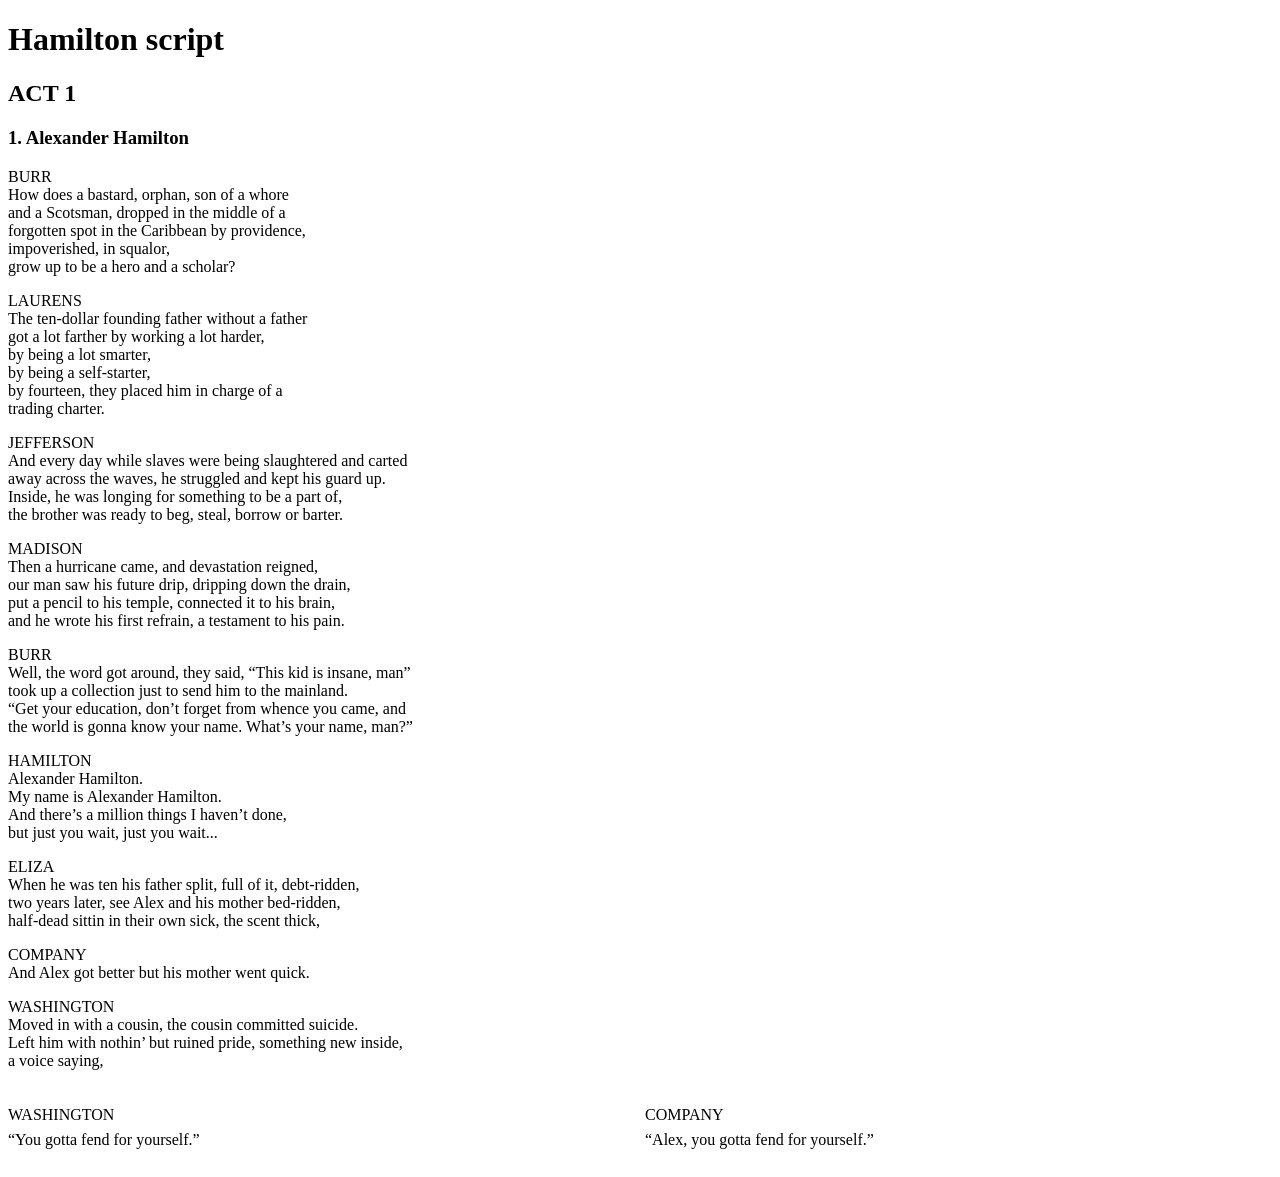
<file: hamilton.html>
<!DOCTYPE html>
<html lang="en">

<head>
    <meta charset="UTF-8">
    <meta name="viewport" content="width=device-width, inital=">
    <title>Clara's first website</title>
    <style>
        /* Creates the flex container */
        .flex-container {
            display: flex;
            gap: 10px; /* Space between columns */
        }

        /* Makes both columns take up equal width */
        .column {
            flex: 1; 
            line-height: 1.6;
        }

        /* Responsive design: stacks columns on small screens */
        @media (max-width: 600px) {
            .flex-container {
                flex-direction: column;
            }
        }
    </style>
</head>

<body>
    <h1>Hamilton script</h1>
    <h2>ACT 1</h2>
    <h3>1. Alexander Hamilton </h3>

    <body>
        <p>BURR 
            <br>How does a bastard, orphan, son of a whore
            <br>and a Scotsman, dropped in the middle of a
            <br>forgotten spot in the Caribbean by providence,
            <br>impoverished, in squalor,
            <br>grow up to be a hero and a scholar?
        </p>
        
        <p>LAURENS
            <br>The ten-dollar founding father without a father 
            <br>got a lot farther by working a lot harder, 
            <br>by being a lot smarter, 
            <br>by being a self-starter, 
            <br>by fourteen, they placed him in charge of a 
            <br>trading charter.
        </p>
        <p>JEFFERSON
            <br>And every day while slaves were being slaughtered and carted 
            <br>away across the waves, he struggled and kept his guard up. 
            <br>Inside, he was longing for something to be a part of, 
            <br>the brother was ready to beg, steal, borrow or barter.
        </p>
        <p>MADISON
            <br>Then a hurricane came, and devastation reigned, 
            <br>our man saw his future drip, dripping down the drain, 
            <br>put a pencil to his temple, connected it to his brain, 
            <br>and he wrote his first refrain, a testament to his pain.
        </p>
        
        <p>BURR
            <br>Well, the word got around, they said, “This kid is insane, man” 
            <br>took up a collection just to send him to the mainland. 
            <br>“Get your education, don’t forget from whence you came, and 
            <br>the world is gonna know your name. What’s your name, man?”
        </p>
        <p>HAMILTON
            <br>Alexander Hamilton. 
            <br>My name is Alexander Hamilton. 
            <br>And there’s a million things I haven’t done, 
            <br>but just you wait, just you wait... 
        </p>
        <p>ELIZA
            <br>When he was ten his father split, full of it, debt-ridden, 
            <br>two years later, see Alex and his mother bed-ridden, 
            <br>half-dead sittin in their own sick, the scent thick,
        </p>
        <p>COMPANY
            <br>And Alex got better but his mother went quick.
        </p>
        <p>WASHINGTON
            <br>Moved in with a cousin, the cousin committed suicide. 
            <br>Left him with nothin’ but ruined pride, something new inside, 
            <br>a voice saying,
        </p>
        <div class="flex-container">
             <div class="column">
                <p>WASHINGTON
                <br>“You gotta fend for yourself.”
                </p>
             </div>
            <div class="column">
                <p>COMPANY 
                <br>“Alex, you gotta fend for yourself.” 
                </p>
            </div>
        
        
    </body>

</body>
</file>
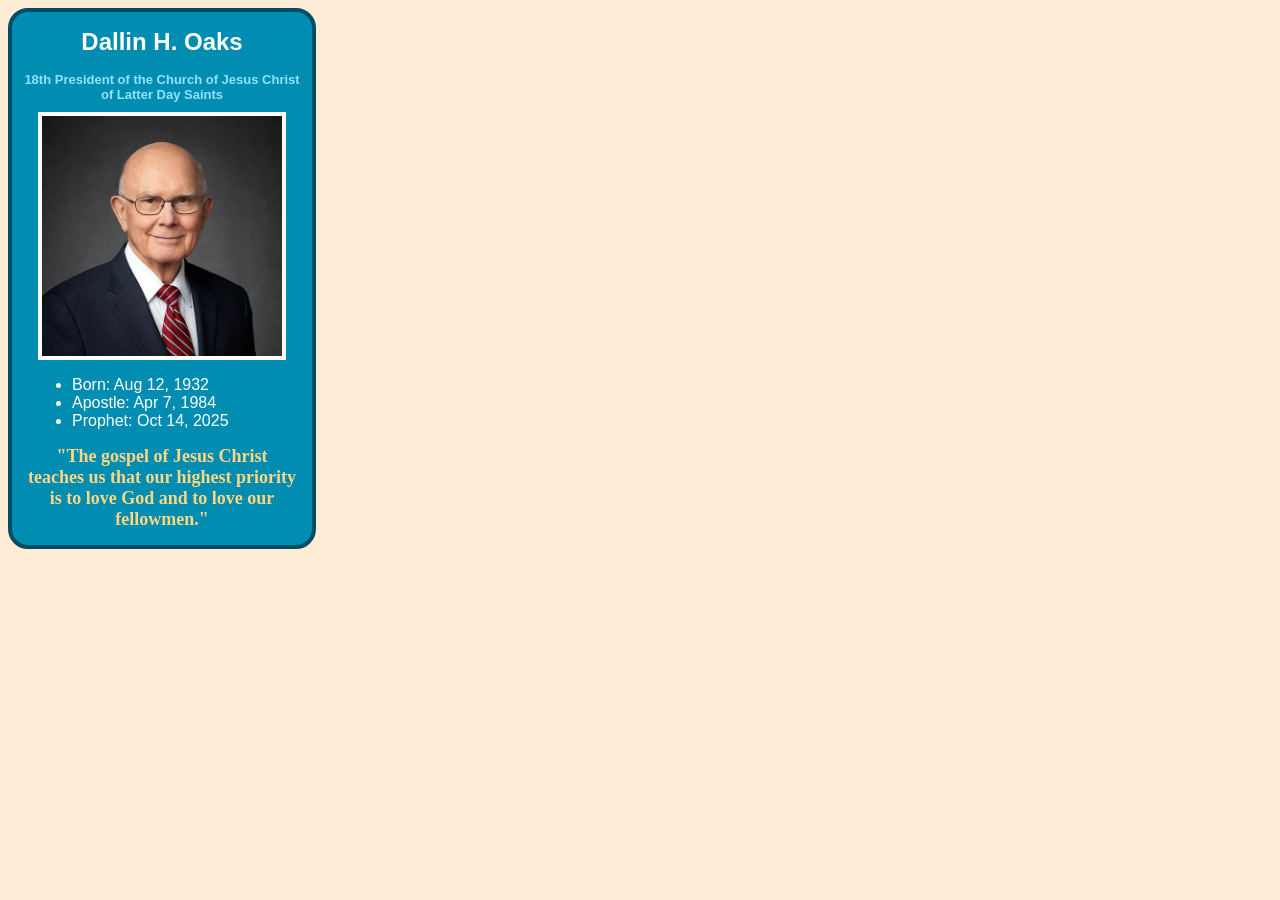
<file: ice/ice.html>
<!DOCTYPE html>
<html lang="en-us">

<head>
  <meta charset="utf-8" />
  <meta name="viewport" content="width=device-width, initial-scale=1.0">
  <title>ICE</title>
  <link type="text/css" rel="stylesheet" href="ice_style.css" />
</head>

<body>
    <div id = "content">
        <h1>Dallin H. Oaks</h1>
        <h2><a href="https://www.churchofjesuschrist.org/?lang=eng", style="color: #91E4FB;">18th President of the Church of Jesus Christ of Latter Day Saints</a></h2>
        <img src="dallin_oaks.jpg" alt = "President Oaks img" class="">
        <ul>
            <li>Born: Aug 12, 1932</li>
            <li>Apostle: Apr 7, 1984</li>
            <li>Prophet: Oct 14, 2025</li>
        </ul>
        <h3>
            "The gospel of Jesus Christ teaches us that our highest priority is to love God and to love our fellowmen."
        </h3>
    </div>
</body>
</file>
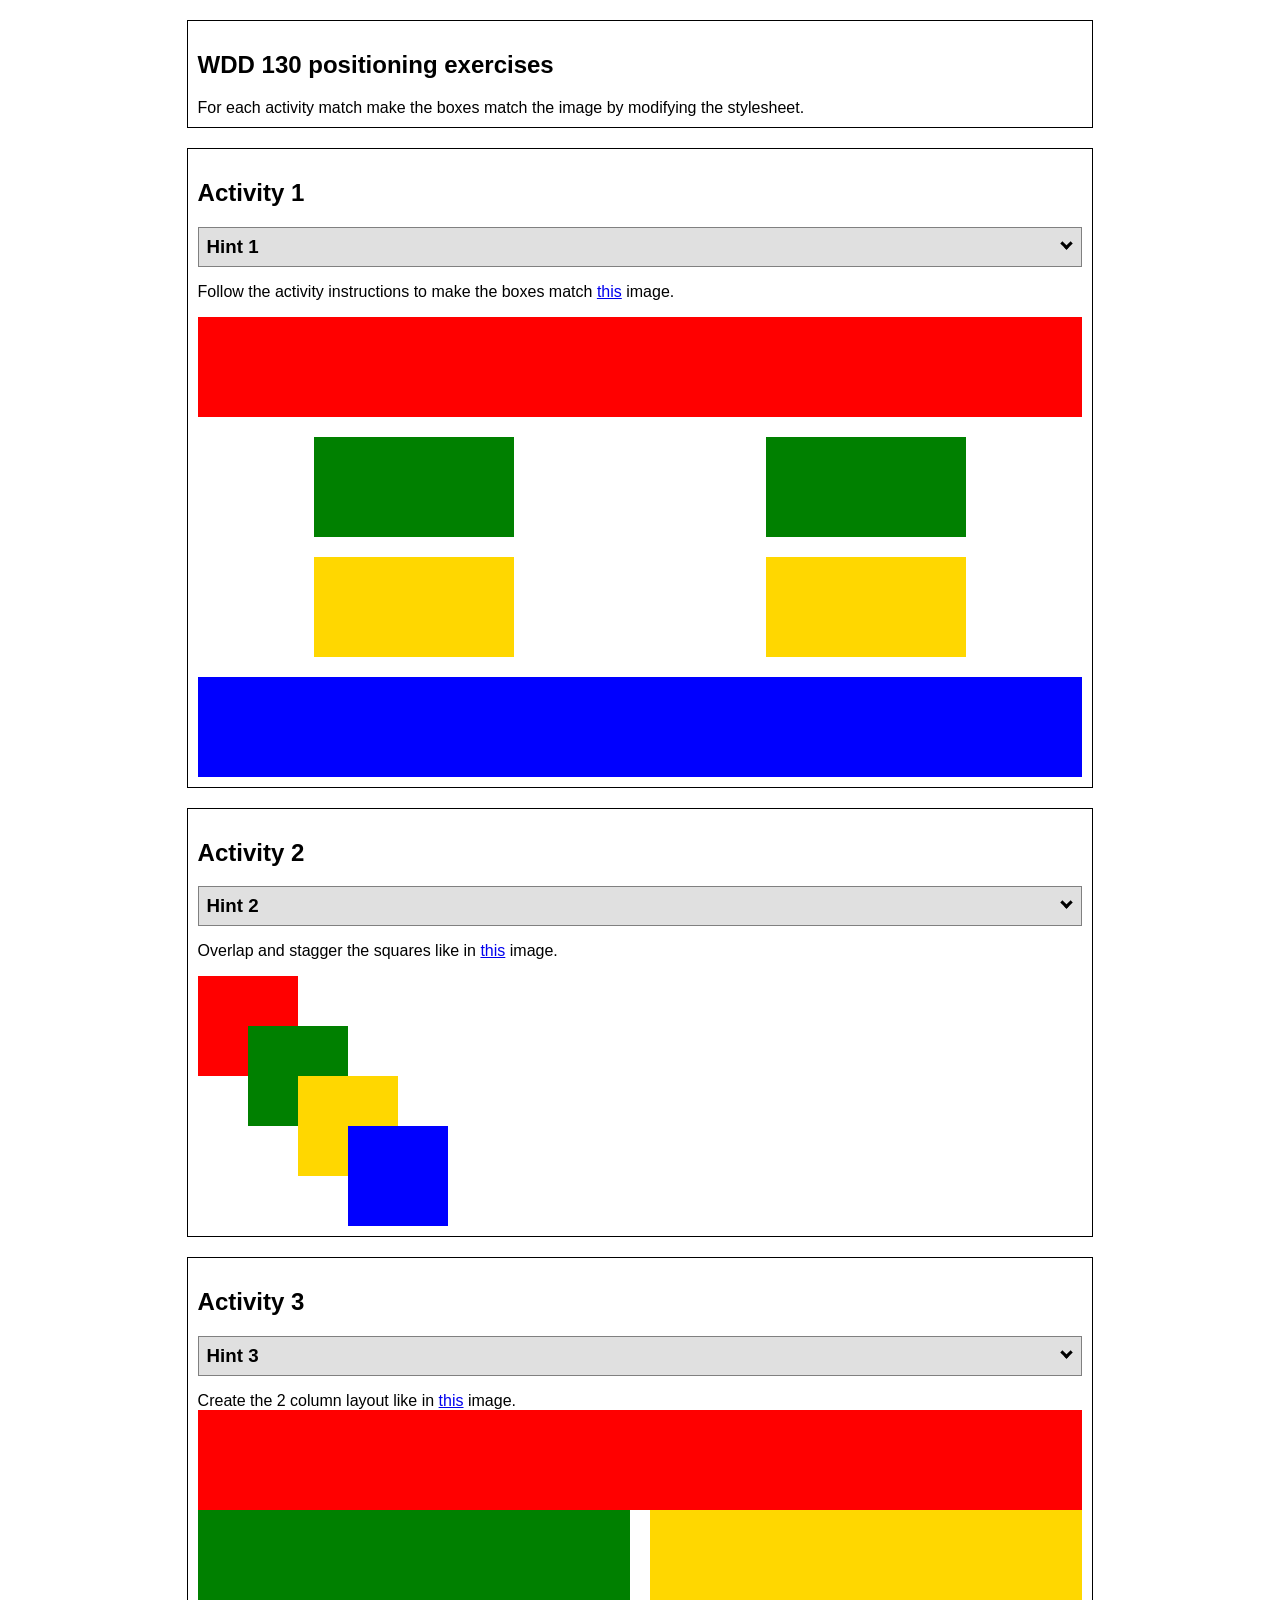
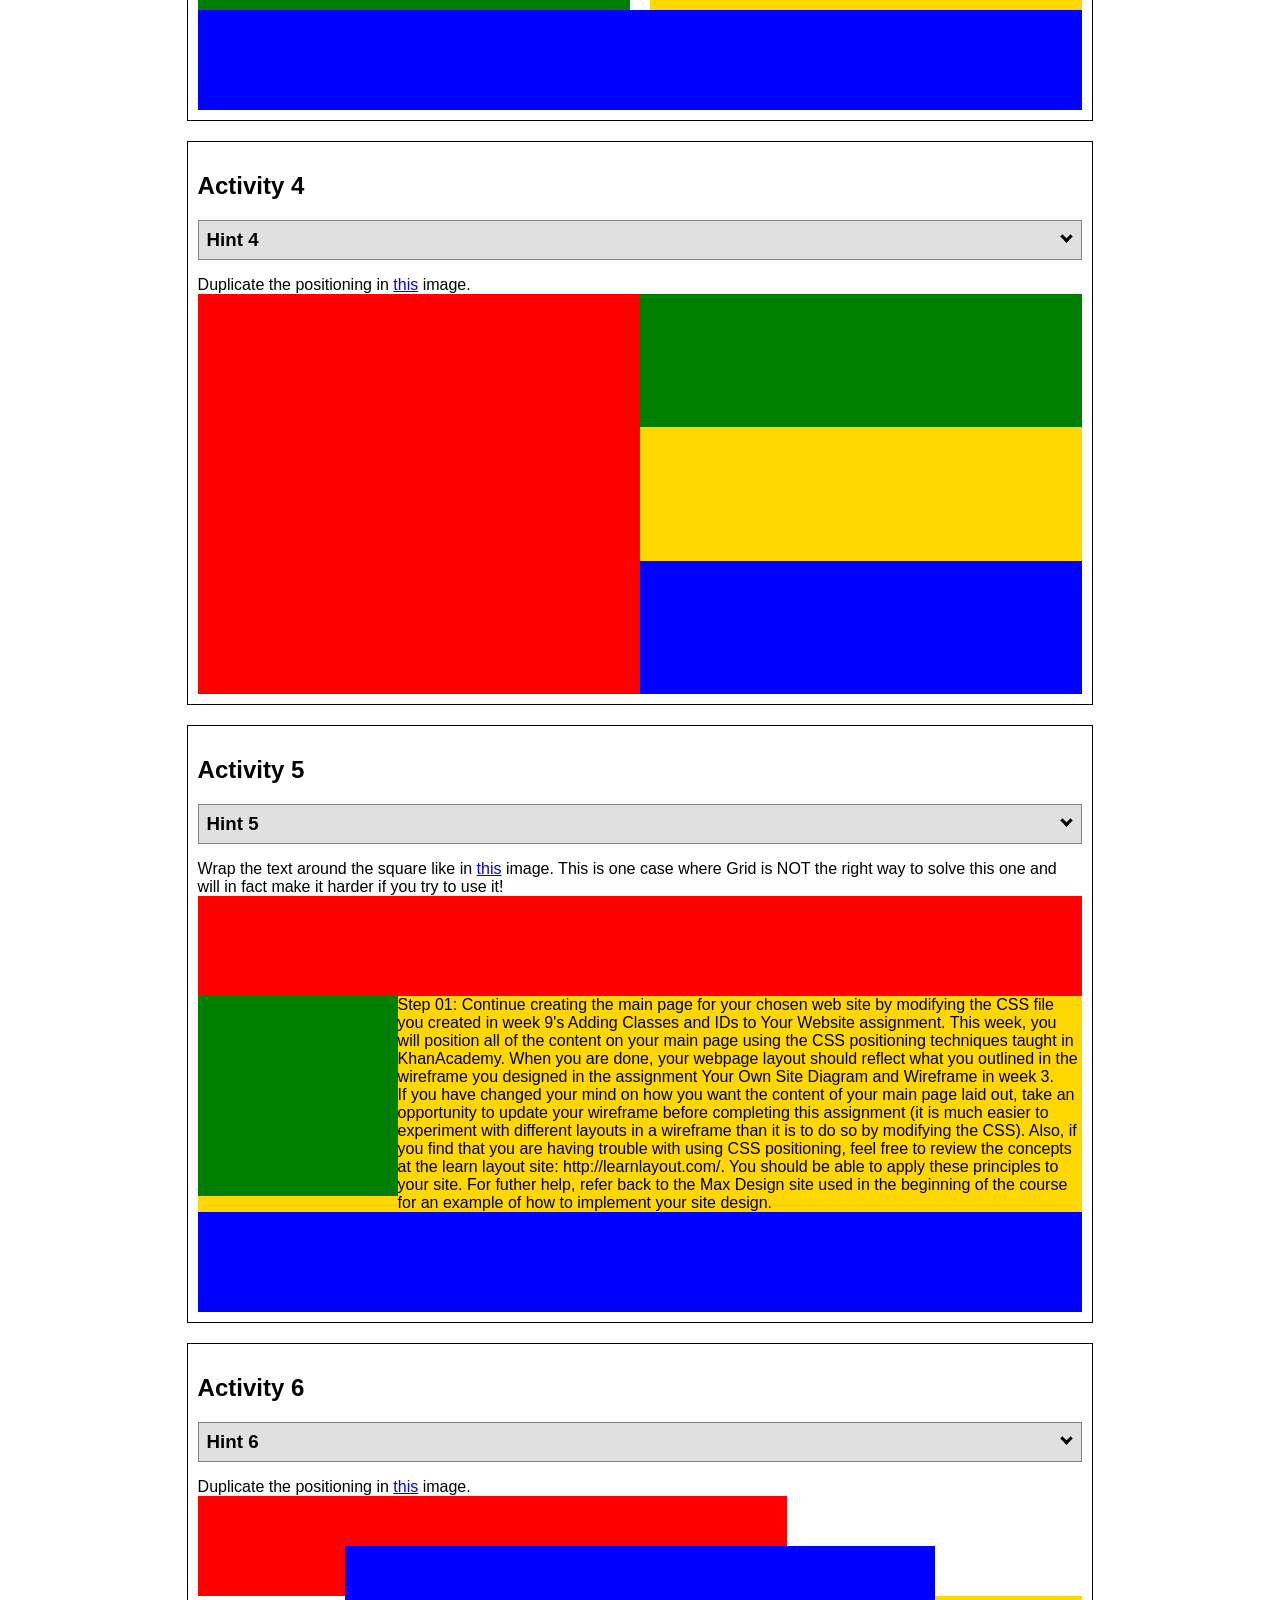
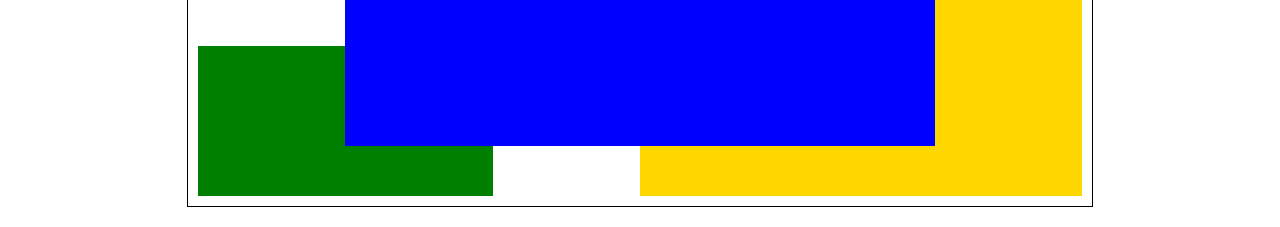
<file: positioning/positioning/positioning.html>
<!DOCTYPE html>
<html lang="en">
  <head>
    <!-- HTML - Name: positioning.html -->
    <title>Positioning Activity</title>
    <link rel="stylesheet" type="text/css" href="positionstyles.css" />
  </head>
  <body>
    <div class="activity">
      <h2>WDD 130 positioning exercises</h2>
      For each activity match make the boxes match the image by modifying the stylesheet.</div>
    <div class="activity">
      <h2>Activity 1</h2>
      <section class="hint"><input type="checkbox" ><i></i> <h3>Hint 1</h3><div><p>Use the activity instructions for the firt activity</a></p></div></section>
      <p>Follow the activity instructions to make the boxes match  <a href="images/example1.png" target="_blank">this</a> image.</p>
      <div class="content1" >
        <div class="red1" ></div>
        <div class="green1" ></div>
        <div class="green1" ></div>
        <div class="yellow1"></div>
        <div class="yellow1"></div>
        <div class="blue1"></div>
      </div>
    </div>
    <div class="activity">
      <h2>Activity 2</h2>
      <section class="hint"><input type="checkbox" > <h3>Hint 2</h3><i></i><div>
      <ul>
      <li>grid-template-columns: 50px 50px 50px 50px 50px </li></ul></div></section>
      <p>Overlap and stagger the squares like in <a href="images/example2.png" target="_blank">this</a> image.</p>
      <div class="content2" >
        <div class="red2" ></div>
        <div class="green2" ></div>
        <div class="yellow2"></div>
        <div class="blue2"></div>
      </div>
    </div>
    <div class="activity">
      <h2>Activity 3</h2>
      <section class="hint"><input type="checkbox" > <h3>Hint 3</h3><i></i><div><p>This one is going to be best solved with CSS Grid. Remember to make the boxes the right width first...then start moving them around. </p><h4>Properties used:</h4><ul><li>display:grid;</li><li>grid-template-columns:</li><li>grid-column-gap:</li>
        <li>grid-column:</li>  </ul></div></section>
      Create the 2 column layout like in <a href="images/example3.png" target="_blank">this</a>  image.
      <div class="content3" >
        <div class="red3" ></div>
        <div class="green3" ></div>
        <div class="yellow3"></div>
        <div class="blue3"></div>
      </div>
    </div>
    <div class="activity">
      <h2>Activity 4</h2>
      <section class="hint"><input type="checkbox" > <h3>Hint 4</h3><i></i><div><p>For the others we have been primarily concerned with width. For this one you will need to adjust height as well. </p><h4>Properties used:</h4><ul><li>display:grid;</li><li>grid-template-columns:</li><li>grid-row:</li></ul></div></section>
      Duplicate the positioning in <a href="images/example4.png" target="_blank">this</a> image. 
      <div class="content4" >
        <div class="red4" ></div>
        <div class="green4" ></div>
        <div class="yellow4"></div>
        <div class="blue4"></div>
      </div>
    </div>

    <div class="activity">
      <h2>Activity 5</h2>
      <section class="hint"><input type="checkbox" > <h3>Hint 5</h3><i></i><div><p>Grid is <strong>not</strong> the right way to do this.  In fact there is only one way to really do that...and that is with float. Remember that we float the thing we want the text to wrap around.  Also remember to start by making all the shapes the right size and shape.</p><h4>Properties used:</h4><ul><li>float: left;</li></ul></div></section>
      Wrap the text around the square like in <a href="images/example5.png" target="_blank">this</a> image. This is one case where Grid is NOT the right way to solve this one and will in fact make it harder if you try to use it!
      <div class="content5" >
        <div class="red5" ></div>
        <div class="green5" ></div>
        <div class="yellow5">Step 01: Continue creating the main page for your chosen web site by modifying the CSS file you created in week 9's Adding Classes and IDs to Your Website assignment. This week, you will position all of the content on your main page using the CSS positioning techniques taught in KhanAcademy. When you are done, your webpage layout should reflect what you outlined in the wireframe you designed in the assignment Your Own Site Diagram and Wireframe in week 3. <br />
          If you have changed your mind on how you want the content of your main page laid out, take an opportunity to update your wireframe before completing this assignment (it is much easier to experiment with different layouts in a wireframe than it is to do so by modifying the CSS). Also, if you find that you are having trouble with using CSS positioning, feel free to review the concepts at the learn layout site: http://learnlayout.com/. You should be able to apply these principles to your site. For futher help, refer back to the Max Design site used in the beginning of the course for an example of how to implement your site design.</div>
        <div class="blue5"></div>
      </div>
    </div>
    <div class="activity">
      <h2>Activity 6</h2>
      <section class="hint"><input type="checkbox" > <h3>Hint 6</h3><i></i><div><p>This one is all about visualizing the grid behind the layout. If you are having a hard time doing that first: all the sizes are even multiples of 100, and second here is another example with the lines drawn: <a href="images/example6-hint.png" target="_blank">example 6 with lines</a>. For this one you will find it easiest if you use px for the column width. You can also use <kbd>z-index</kbd> to control the element layering.    </p><h4>Properties used:</h4><ul><li>display:grid;</li><li>grid-template-columns:</li><li>grid-column:</li><li>grid-row:</li><li><a href="https://www.w3schools.com/cssref/pr_pos_z-index.asp" target="_blank">z-index:</a></li></ul></div></section>
      Duplicate the positioning in <a href="images/example6.png" target="_blank">this</a> image.
      <div class="content6" >
        <div class="red6" ></div>
        <div class="green6" ></div>
        <div class="yellow6"></div>
        <div class="blue6"></div>
      </div>
    </div>
  </body>
</html>
</file>
<file: ice/ice_style.css>
body{
    background-color: #FFECD7;
    font-family: Helvetica, sans-serif;
    color:#FFFFFF
}
#content{
    background-color: #008DB1;
    border: 4px solid #004E63;
    border-radius: 20px;
    width: 300px;
    margin: 50px, auto;
}
img{
    width: 300px;
    display: block;
    margin-left: auto;
    margin-right: auto;
    width: 80%;
    border: 4px solid #FFFFFF;
}
ul{
    width: 300px;
    margin: 0, auto;
    margin-left: 20px;
}
h1{
    text-align: center;
    font-size: x-large;
}
h2{
    text-align: center;
    font-size: small;
    margin: 10px;
}
h3{
    font-family: 'Brush Script MT';
    /* , 'Nanum Brush Script' cursive; */
    color: #FFD783;
    font-size: large;
    text-align: center;
    margin: 15px;
}
a {
    text-decoration: none;
}
</file>
<file: positioning/positioning/positionstyles.css>
/* CSS - Name: "positionstyles.css" */
/* Activity 1 styles */
.content1 {
  /* This is the parent of the activity 1 boxes. */
  display: grid;  
  grid-template-columns: 1fr 1fr;
  justify-items: center;
  gap: 20px;
}
.red1 { 
  width: 100%; 
  height: 100px; 
  background-color: red; 
  grid-column: 1/3;

} 
.green1 {
  width: 200px; 
  height: 100px; 
  background-color: green; 

} 
.yellow1 {
  width: 200px; 
  height: 100px; 
  background-color: gold; 
} 
.blue1 {
  width: 100%; 
  height: 100px; 
  background-color: blue; 
  grid-column: 1/3;
} 
/* Activity 2 styles */ 
.content2 {
  /* This is the parent of the activity 2 boxes. */
  display: grid;
  grid-template-columns: repeat(4, 50px);
}
.red2 {
  width: 100px; 
  height: 100px; 
  background-color: red; 
} 
.green2 { 
  width: 100px; 
  height: 100px; 
  background-color: green; 
  margin-top: 50px;
} 
.yellow2 {
  width: 100px; 
  height: 100px; 
  background-color: gold; 
  margin-top: 100px;
} 
.blue2 {
  width: 100px; 
  height: 100px; 
  background-color: blue; 
  margin-top: 150px;
} 
/* Activity 3 styles */ 
.content3 {
  /* This is the parent of the activity 3 boxes. */
  display: grid;  
  grid-template-columns: 1fr 1fr;
  justify-items: center;
  column-gap: 20px;
}
.red3 {
  width: 100%; 
  height: 100px; 
  background-color: red; 
  grid-column: 1/3;
} 
.green3 {
  width: 100%; 
  height: 100px; 
  background-color: green;
  grid-column: 1/2;
} 
.yellow3 {
  width: 100%; 
  height: 100px; 
  background-color: gold; 
  grid-column: 2/3;
} 
.blue3 {
  width: 100%;
  height: 100px; 
  background-color: blue; 
  grid-column: 1/3;
} 
/* Activity 4 styles */ 
.content4 {
  /* This is the parent of the activity 4 boxes. */
  height: 400px;
  display: grid;  
  grid-template-columns: 1fr 1fr;
  justify-items: center;
}
.red4 {
  width: 100%; 
  height: 100%; 
  background-color: red; 
  grid-column: 1/2;
  grid-row: 1/4;
} 
.green4 {
  width: 100%; 
  height: 100%; 
  background-color: green; 
  grid-column: 2/3;
} 
.yellow4 {
  width: 100%; 
  height: 100%; 
  background-color: gold; 
  grid-column: 2/3;
} 
.blue4 {
  width: 100%; 
  height: 100%; 
  background-color: blue; 
  grid-column: 2/3;
} 
/* Activity 5 styles */ 
.content5 {
  /* This is the parent of the activity 5 boxes. */
  height: 400px;
  justify-items: center;
}
.red5 { 
  width: 100%; 
  height: 100px; 
  background-color: red; 
} 
.green5 { 
  width: 200px; 
  height: 200px; 
  background-color: green; 
  float: left;
  /* justify-self: left;
  display: inline-block */
} 
.yellow5 {
  width: auto; 
  height: auto; 
  background-color: gold; 
  
  /* margin-inline-start: auto;
  position: relative; */
} 
.blue5 {
  width: 100%; 
  height: 100px; 
  background-color: blue;
  float: inline-end;
} 
/* Activity 6 styles */ 
.content6 {
  /* This is the parent of the activity 6 boxes. */
  display: grid;  
  grid-template-columns: repeat(6, 1fr);
  grid-template-rows: repeat(6, 1fr);
  justify-items: center;
}
.red6 {
  width: 100%; 
  height: 100px; 
  background-color: red; 
  grid-column: 1/5;
  grid-row: 1/3;
} 
.green6 {
  width: 100%; 
  height: 100%; 
  background-color: green; 
  grid-column: 1/3;
  grid-row: 4/7;
} 
.yellow6 {
  width: 100%; 
  height: 100%; 
  background-color: gold;
  grid-column: 4/7;
  grid-row: 3/7; 
} 
.blue6 {
  width: 100%; 
  height: 100%; 
  background-color: blue; 
  grid-column: 2/6;
  grid-row: 2/6;
} 


/* Do not make any changes below here */
.activity {
  width: 70%; 
  margin: 20px auto; 
  font-family: Arial, sans-serif; 
  border: 1px solid black; 
  padding: 10px; 
  clear:both; 
  overflow: auto;
} 

.hint {
  border: 1px solid grey;
  background: #e0e0e0;
  padding: .5em;
  position: relative;
  margin: 1em 0;
}
.hint h3 {
  margin: 0;
}
.hint:hover {
  background: #d0d0d0;
}
.hint > div {
  display: none;
}

.hint input[type=checkbox] {
  position: absolute;
  width: 100%;
  height: 100%;
  opacity: 0;
  z-index: 1;
  cursor: pointer;
}

.hint input[type=checkbox]:checked ~ div {
  display: block;
}

.hint i {
  position: absolute;
  transform: translate(-6px, 0);
  margin-top: 16px;
  right: 10px;
  top: -3px;
}
.hint i:before, .hint i:after {
  content: "";
  position: absolute;
  background-color: black;
  width: 3px;
  height: 9px;
}
.hint i:before {
  transform: translate(2px, 0) rotate(45deg);
}
.hint i:after {
  transform: translate(-2px, 0) rotate(-45deg);
}

.hint input[type=checkbox]:checked ~ i:before {
  transform: translate(-2px, 0) rotate(45deg);
}
.hint input[type=checkbox]:checked ~ i:after {
  transform: translate(2px, 0) rotate(-45deg);
}
.hint a {
  position: relative;
  z-index: 1;
}
</file>
